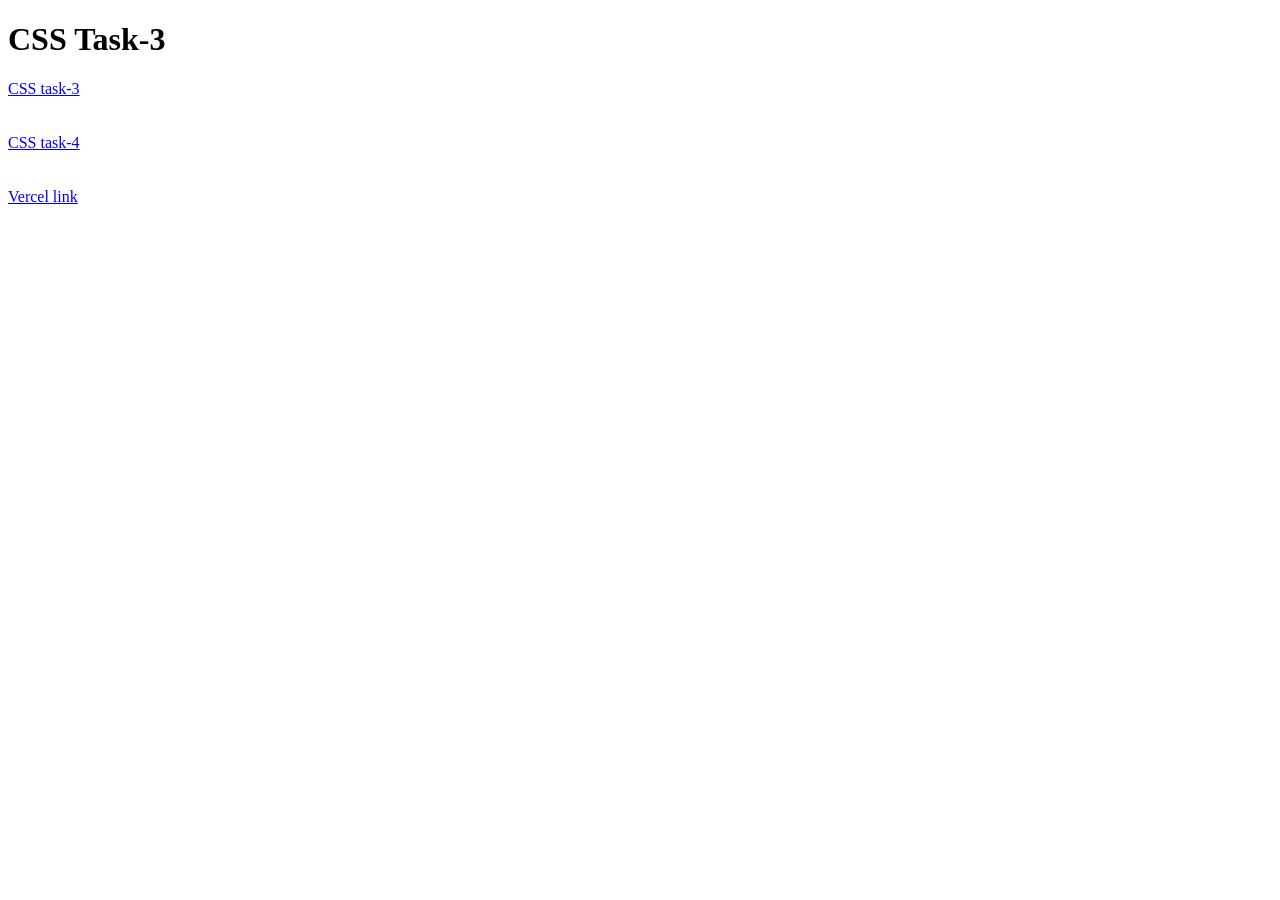
<file: index.html>
<!DOCTYPE html>
<html lang="en">
<head>
    <meta charset="UTF-8">
    <meta name="viewport" content="width=device-width, initial-scale=1.0">
    <title>Document</title>
</head>
<body>
<h1>CSS Task-3</h1>
<a href="./css assignment task-3">CSS task-3</a>
<br><br><br>
<a href="./CSS assignment task-4/">CSS task-4</a>
<br><br><br>
<a href="https://wma-all-assignments-tasks.vercel.app/">Vercel link</a>
</body>
</html>
</file>
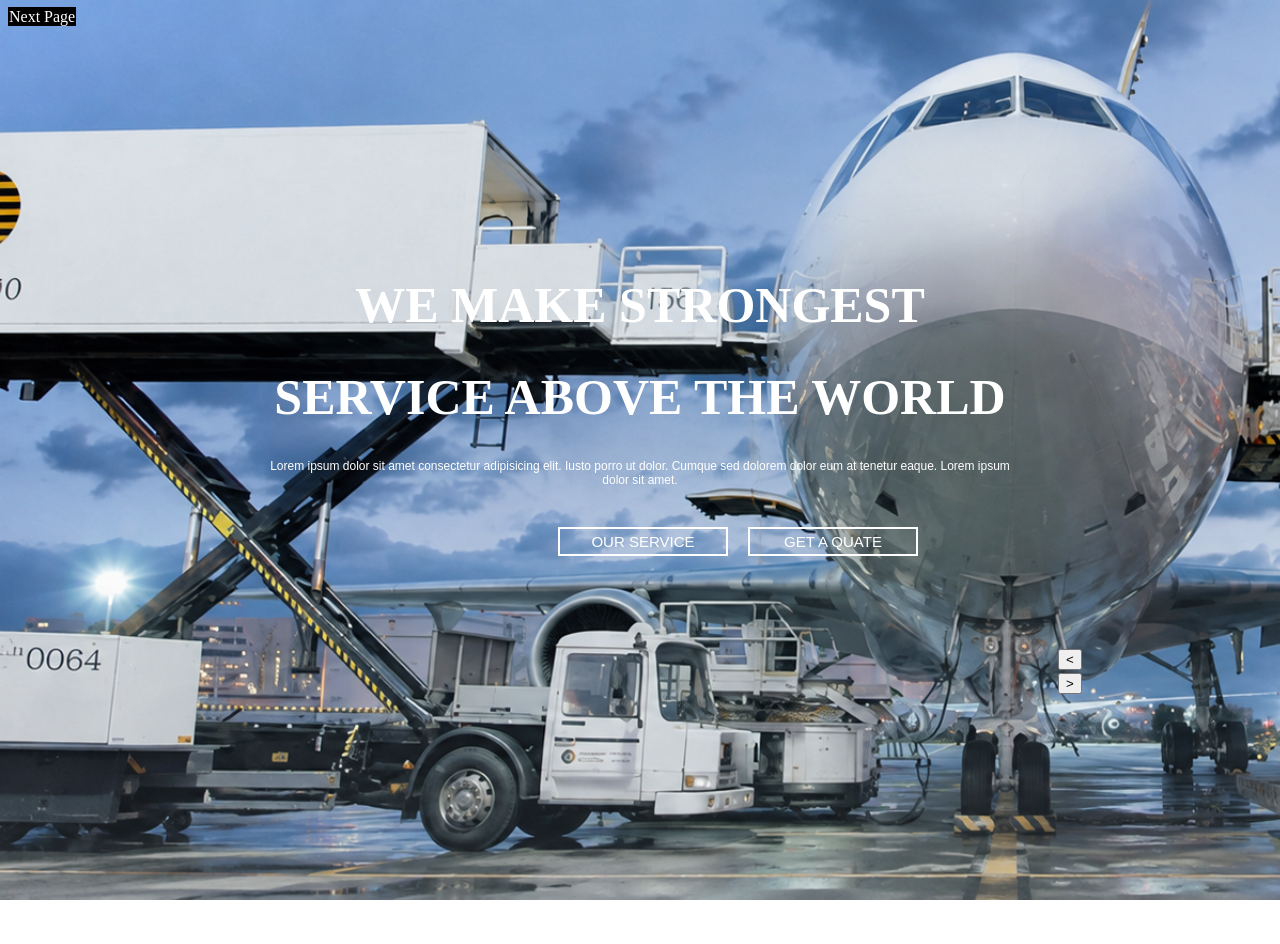
<file: css assignment task-3/index.html>
<!DOCTYPE html>
<html lang="en">
<head>
    <meta charset="UTF-8">
    <meta name="viewport" content="width=device-width, initial-scale=1.0">
    <title>CSS Task-3</title>
    <link rel="stylesheet" href="./style.css">
</head>
<body>
    
    <nav>
        <a href="./index2.html">Next Page</a>
    </nav>
    
    <div class="container">
        <div class="head1">
            <h1>WE MAKE STRONGEST</h1>
            <h1>SERVICE ABOVE THE WORLD</h1>
        </div>
        <div class="content"><p>Lorem ipsum dolor sit amet consectetur adipisicing elit. Iusto porro ut dolor. Cumque sed dolorem dolor eum at tenetur eaque. Lorem ipsum dolor sit amet.</p>
            <br><br>
        </div>
        <div  class="button">
        <div>
        <button class="but1">OUR SERVICE</button>
        </div>
        <div>
        <button class="but2">GET A QUATE</button>
        </div>
         </div>
         <br></br><br><br><br>
    <div  class="arrow">
    <button><</button>
    <button>></button>
    </div>
        </div>
        
   
</body>
</html>
</file>
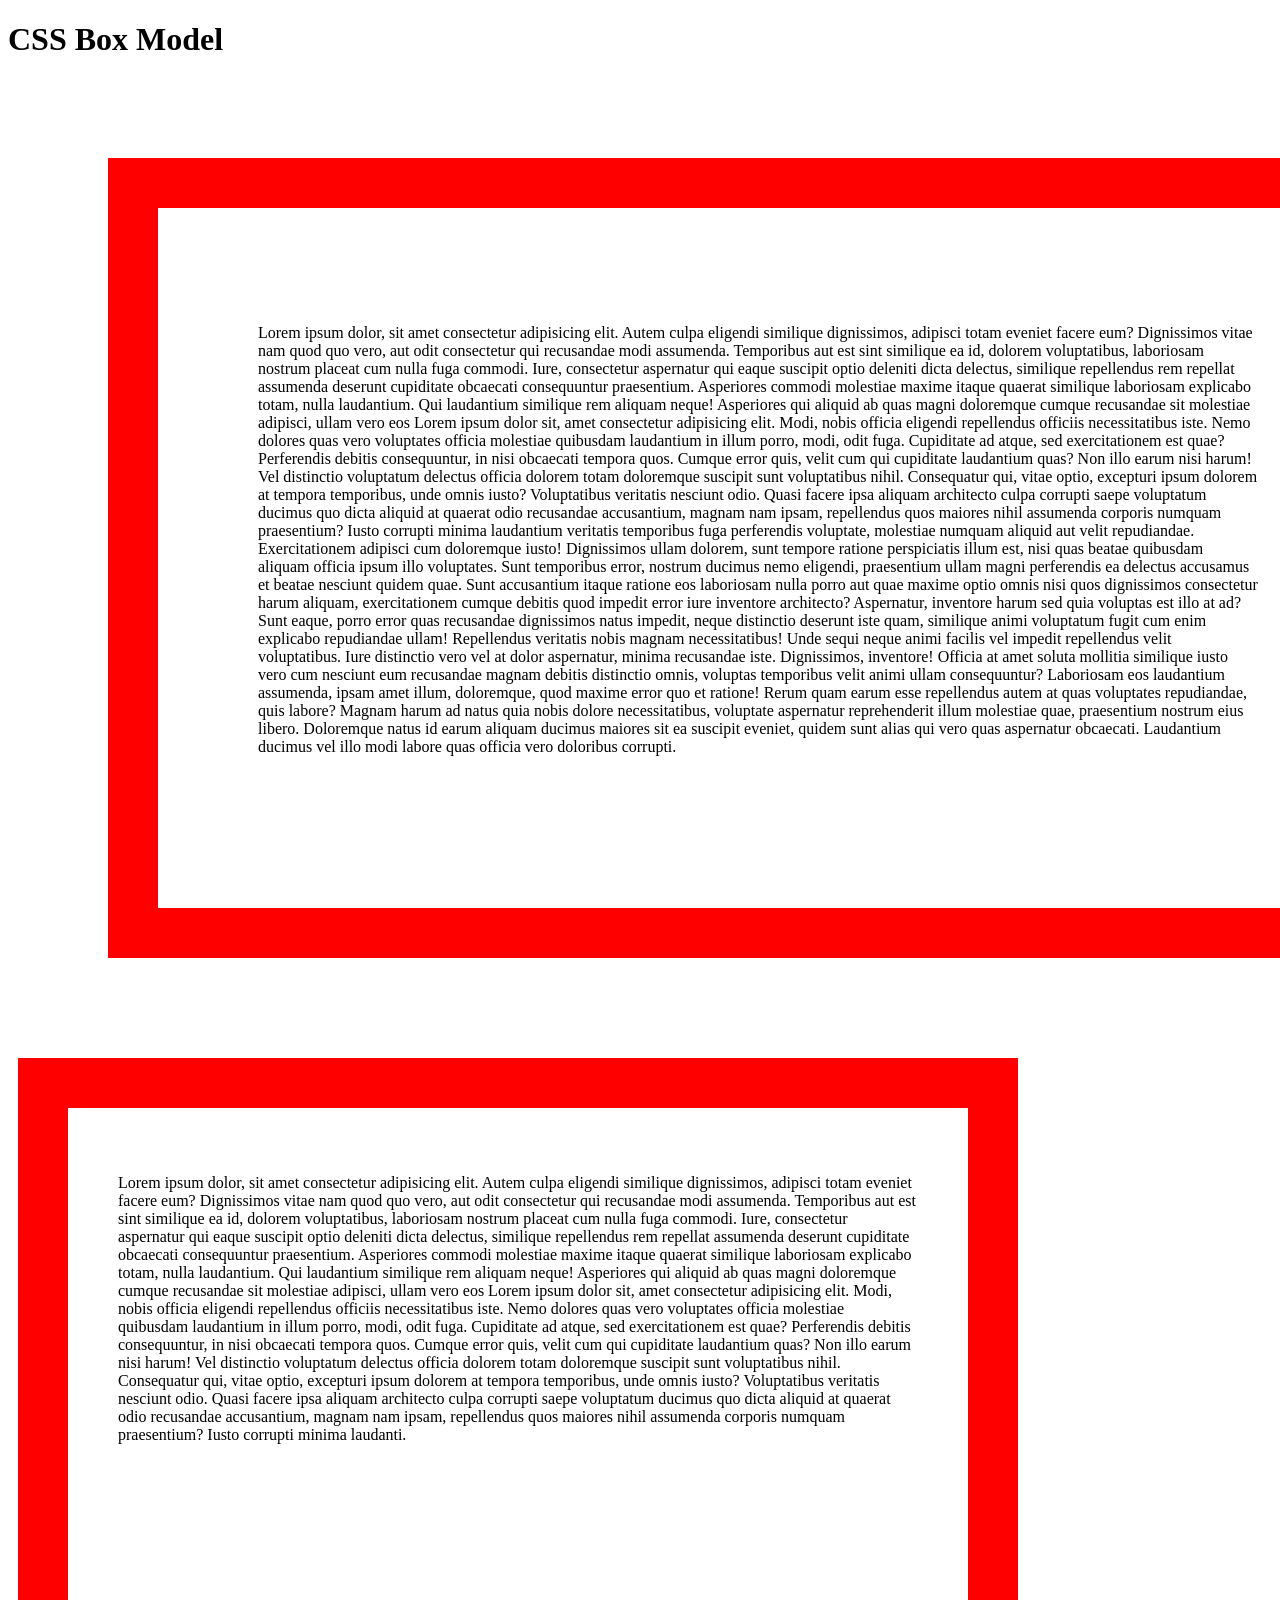
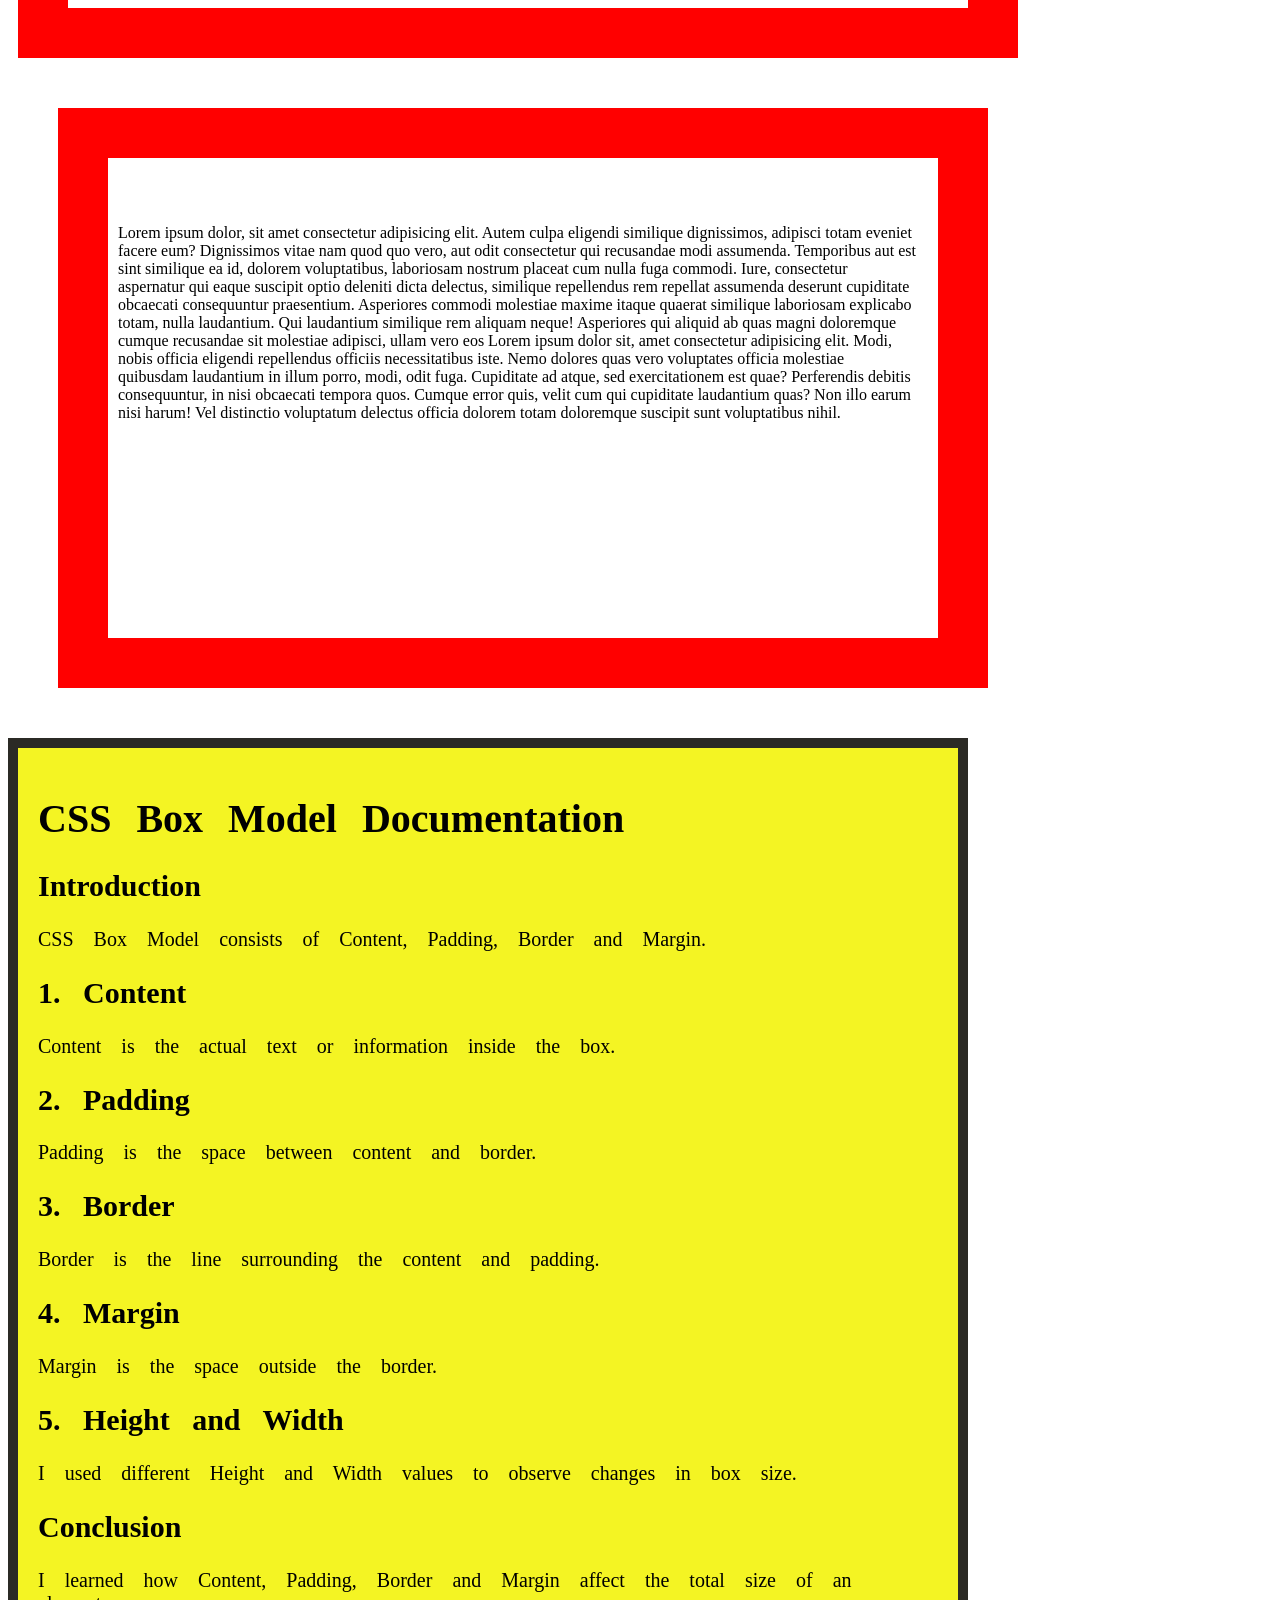
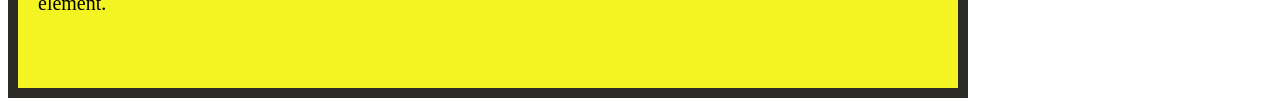
<file: CSS assignment task-4/index.html>
<!DOCTYPE html>
<html lang="en">
<head>
    <meta charset="UTF-8">
    <meta name="viewport" content="width=device-width, initial-scale=1.0">
    <title>Document</title>
    <link rel="stylesheet" href="./style.css">
</head>
<body>
    <h1>CSS Box Model</h1>
    <div class="Model1">
    <p>Lorem ipsum dolor, sit amet consectetur adipisicing elit. Autem culpa eligendi similique dignissimos, adipisci totam eveniet facere eum? Dignissimos vitae nam quod quo vero, aut odit consectetur qui recusandae modi assumenda. Temporibus aut est sint similique ea id, dolorem voluptatibus, laboriosam nostrum placeat cum nulla fuga commodi. Iure, consectetur aspernatur qui eaque suscipit optio deleniti dicta delectus, similique repellendus rem repellat assumenda deserunt cupiditate obcaecati consequuntur praesentium. Asperiores commodi molestiae maxime itaque quaerat similique laboriosam explicabo totam, nulla laudantium. Qui laudantium similique rem aliquam neque! Asperiores qui aliquid ab quas magni doloremque cumque recusandae sit molestiae adipisci, ullam vero eos Lorem ipsum dolor sit, amet consectetur adipisicing elit. Modi, nobis officia eligendi repellendus officiis necessitatibus iste. Nemo dolores quas vero voluptates officia molestiae quibusdam laudantium in illum porro, modi, odit fuga. Cupiditate ad atque, sed exercitationem est quae? Perferendis debitis consequuntur, in nisi obcaecati tempora quos. Cumque error quis, velit cum qui cupiditate laudantium quas? Non illo earum nisi harum! Vel distinctio voluptatum delectus officia dolorem totam doloremque suscipit sunt voluptatibus nihil. Consequatur qui, vitae optio, excepturi ipsum dolorem at tempora temporibus, unde omnis iusto? Voluptatibus veritatis nesciunt odio. Quasi facere ipsa aliquam architecto culpa corrupti saepe voluptatum ducimus quo dicta aliquid at quaerat odio recusandae accusantium, magnam nam ipsam, repellendus quos maiores nihil assumenda corporis numquam praesentium? Iusto corrupti minima laudantium veritatis temporibus fuga perferendis voluptate, molestiae numquam aliquid aut velit repudiandae. Exercitationem adipisci cum doloremque iusto! Dignissimos ullam dolorem, sunt tempore ratione perspiciatis illum est, nisi quas beatae quibusdam aliquam officia ipsum illo voluptates. Sunt temporibus error, nostrum ducimus nemo eligendi, praesentium ullam magni perferendis ea delectus accusamus et beatae nesciunt quidem quae. Sunt accusantium itaque ratione eos laboriosam nulla porro aut quae maxime optio omnis nisi quos dignissimos consectetur harum aliquam, exercitationem cumque debitis quod impedit error iure inventore architecto? Aspernatur, inventore harum sed quia voluptas est illo at ad? Sunt eaque, porro error quas recusandae dignissimos natus impedit, neque distinctio deserunt iste quam, similique animi voluptatum fugit cum enim explicabo repudiandae ullam! Repellendus veritatis nobis magnam necessitatibus! Unde sequi neque animi facilis vel impedit repellendus velit voluptatibus. Iure distinctio vero vel at dolor aspernatur, minima recusandae iste. Dignissimos, inventore! Officia at amet soluta mollitia similique iusto vero cum nesciunt eum recusandae magnam debitis distinctio omnis, voluptas temporibus velit animi ullam consequuntur? Laboriosam eos laudantium assumenda, ipsam amet illum, doloremque, quod maxime error quo et ratione! Rerum quam earum esse repellendus autem at quas voluptates repudiandae, quis labore? Magnam harum ad natus quia nobis dolore necessitatibus, voluptate aspernatur reprehenderit illum molestiae quae, praesentium nostrum eius libero. Doloremque natus id earum aliquam ducimus maiores sit ea suscipit eveniet, quidem  sunt alias qui vero quas aspernatur obcaecati. Laudantium ducimus vel illo modi labore quas officia vero doloribus corrupti.</p>
    </div>
    <div class="Model2">
     <p>Lorem ipsum dolor, sit amet consectetur adipisicing elit. Autem culpa eligendi similique dignissimos, adipisci totam eveniet facere eum? Dignissimos vitae nam quod quo vero, aut odit consectetur qui recusandae modi assumenda. Temporibus aut est sint similique ea id, dolorem voluptatibus, laboriosam nostrum placeat cum nulla fuga commodi. Iure, consectetur aspernatur qui eaque suscipit optio deleniti dicta delectus, similique repellendus rem repellat assumenda deserunt cupiditate obcaecati consequuntur praesentium. Asperiores commodi molestiae maxime itaque quaerat similique laboriosam explicabo totam, nulla laudantium. Qui laudantium similique rem aliquam neque! Asperiores qui aliquid ab quas magni doloremque cumque recusandae sit molestiae adipisci, ullam vero eos Lorem ipsum dolor sit, amet consectetur adipisicing elit. Modi, nobis officia eligendi repellendus officiis necessitatibus iste. Nemo dolores quas vero voluptates officia molestiae quibusdam laudantium in illum porro, modi, odit fuga. Cupiditate ad atque, sed exercitationem est quae? Perferendis debitis consequuntur, in nisi obcaecati tempora quos. Cumque error quis, velit cum qui cupiditate laudantium quas? Non illo earum nisi harum! Vel distinctio voluptatum delectus officia dolorem totam doloremque suscipit sunt voluptatibus nihil. Consequatur qui, vitae optio, excepturi ipsum dolorem at tempora temporibus, unde omnis iusto? Voluptatibus veritatis nesciunt odio. Quasi facere ipsa aliquam architecto culpa corrupti saepe voluptatum ducimus quo dicta aliquid at quaerat odio recusandae accusantium, magnam nam ipsam, repellendus quos maiores nihil assumenda corporis numquam praesentium? Iusto corrupti minima laudanti.</p>
    </div>
    <div class="Model3">
        <p>Lorem ipsum dolor, sit amet consectetur adipisicing elit. Autem culpa eligendi similique dignissimos, adipisci totam eveniet facere eum? Dignissimos vitae nam quod quo vero, aut odit consectetur qui recusandae modi assumenda. Temporibus aut est sint similique ea id, dolorem voluptatibus, laboriosam nostrum placeat cum nulla fuga commodi. Iure, consectetur aspernatur qui eaque suscipit optio deleniti dicta delectus, similique repellendus rem repellat assumenda deserunt cupiditate obcaecati consequuntur praesentium. Asperiores commodi molestiae maxime itaque quaerat similique laboriosam explicabo totam, nulla laudantium. Qui laudantium similique rem aliquam neque! Asperiores qui aliquid ab quas magni doloremque cumque recusandae sit molestiae adipisci, ullam vero eos Lorem ipsum dolor sit, amet consectetur adipisicing elit. Modi, nobis officia eligendi repellendus officiis necessitatibus iste. Nemo dolores quas vero voluptates officia molestiae quibusdam laudantium in illum porro, modi, odit fuga. Cupiditate ad atque, sed exercitationem est quae? Perferendis debitis consequuntur, in nisi obcaecati tempora quos. Cumque error quis, velit cum qui cupiditate laudantium quas? Non illo earum nisi harum! Vel distinctio voluptatum delectus officia dolorem totam doloremque suscipit sunt voluptatibus nihil.</p> 
    </div>
    <div class="content">
        <h1>CSS Box Model Documentation</h1>

        <h2>Introduction</h2>
        <p>CSS Box Model consists of Content, Padding, Border and Margin.</p>
         
        <h2>1. Content</h2>
        <p>Content is the actual text or information inside the box.</p>

        <h2>2. Padding</h2>
        <p>Padding is the space between content and border.</p>

        <h2>3. Border</h2>
        <p>Border is the line surrounding the content and padding.</p>

        <h2>4. Margin</h2>
        <p>Margin is the space outside the border.</p>

        <h2>5. Height and Width</h2>
        <p>I used different Height and Width values to observe changes in box size.</p>

        <h2>Conclusion</h2>
        <p>I learned how Content, Padding, Border and Margin affect the total size of an element.
        </p>
    </div>
</body>
</html>
</file>
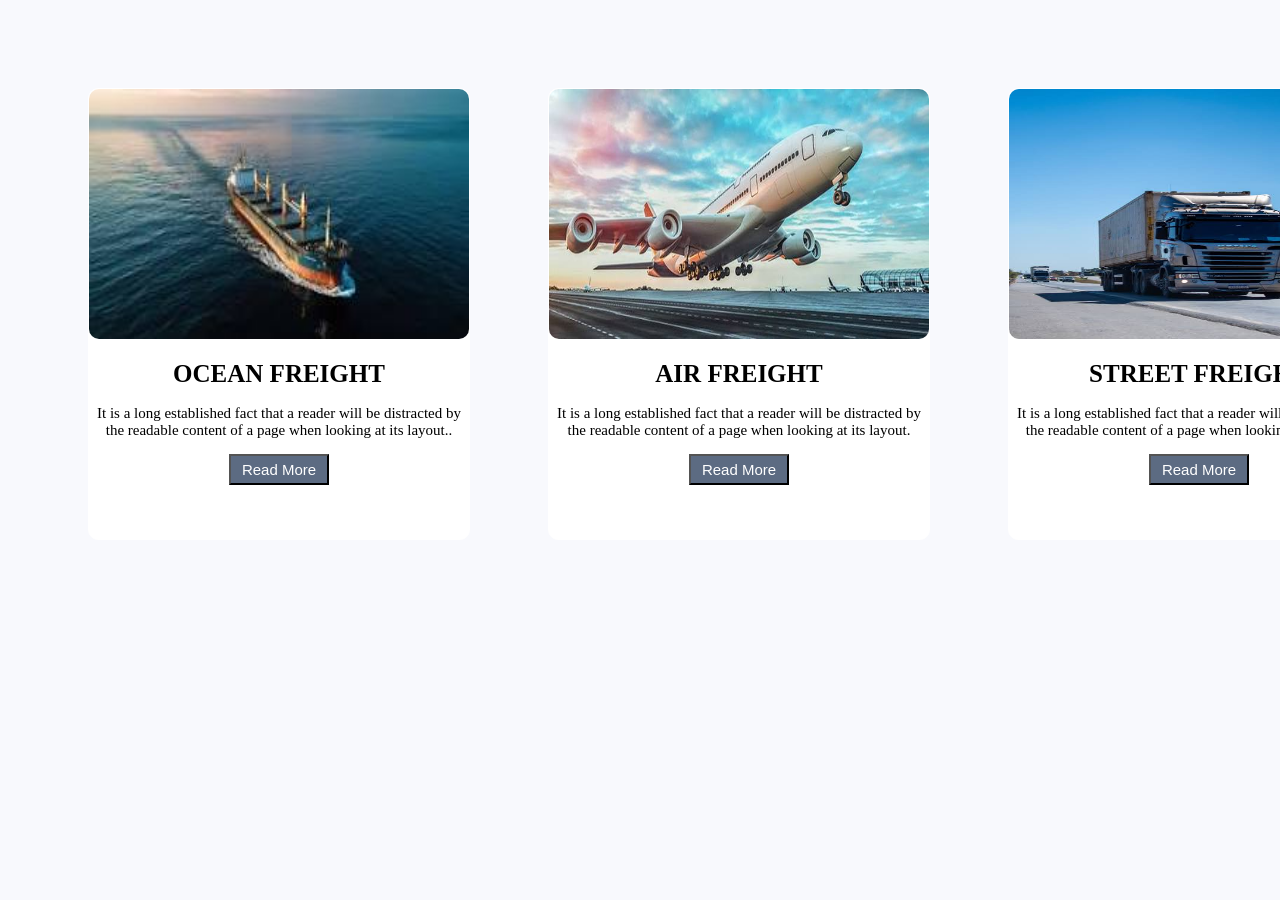
<file: css assignment task-3/index2.html>
<!DOCTYPE html>
<html lang="en">
<head>
    <meta charset="UTF-8">
    <meta name="viewport" content="width=device-width, initial-scale=1.0">
    <title>Document</title>
    <link rel="stylesheet" href="./style2.css">
</head>
<body>
    <div class="main">
        <div class="ocean">

            <div class="oc">
        <img src="./assets/download.jpg" alt=""width="380px" height="250px">
        <h1>OCEAN FREIGHT</h1>
        <p>It is a long established fact that a reader will be distracted by the readable content of a page when looking at its layout..</p>
        <button>Read More</button>
        </div>
        </div>
        
        <div class="air">
            <div class="ai">
<img src="./assets/images.jpg" alt="" width="380px" height="250px">
<H1>AIR FREIGHT</H1>
<p>It is a long established fact that a reader will be distracted by the readable content of a page when looking at its layout.
</p>
<button>Read More</button>
</div>
        </div>
        
        <div class="street">
            <div class="str">
            <img src="./assets/images (1).jpg" alt="" width="380px" height="250px">
            <H1>STREET FREIGHT</H1>
            <p>It is a long established fact that a reader will be distracted by the readable content of a page when looking at its layout..</p>
<button>Read More</button>
        </div>
    </div>
    <br></br><br><br><br><br><br><br><br><br><br><br><br><br><br><br><br>
</body>
</html>
</file>
<file: css assignment task-3/style.css>
body{
    background: url(./assets/a_wide_cinematic_view_of_an_airport_tarmac_loadin.png);
    background-size: cover;
    background-attachment: fixed;
}
.container{
    /* border: 0px solid black; */
    
    /* width: 900px; */
    /* height: 500px; */
    margin: 250px;
text-align: center;
border: none;
}
.head1{
    font-size: 25px;
    font-family: 'Times New Roman', Times, serif 'Courier New', Courier, monospace;
    /* text-align: center ; */
    color: white;
}
.content{
    /* text-align: center; */
    font-size: 12px;
    font-family: Arial, Helvetica, sans-serif;
    color: white;

}
.button{
    text-align: center;
    display: flex;
margin-left: 300px;
gap: 20px;
}

.but1, .but2{
    background: none;
    border: 2px solid white;
    font-size: 15px;
    font-width: 20px;
    color: white;
    width: 170px;
    padding: 4px;
}
.arrow{
    margin-left: 800px;
    font-size: 20px;
}
nav a{
    border: 1px solid black;
    color:white;
    text-decoration: none;
    background-color: black;
    
}
</file>
<file: CSS assignment task-4/style.css>
.Model1 {
    height: 500px;
    width: 1000px;
    border: 50px solid red;
    margin: 100px;
    padding: 100px;
    
}
.Model2 {
    height: 400px;
    width: 800px;
    border: 50px solid red;
    margin: 50px 20px 30px 10px;
    padding: 50px;
}
.Model3 {
    height: 400px;
    width: 800px;
    border: 50px solid red;
    margin: 50px;
    padding: 50px 20px 30px 10px;
}
.content {
    height: 900px;
    width: 900px;
    border: 10px solid rgb(43, 42, 37);
    background-color: rgb(244, 244, 35);
    font-size: 20px;
    padding: 20px;
    word-spacing: 15px;

}
</file>
<file: css assignment task-3/style2.css>
body{
    background-color: #F8F9FD;
}
.main{
    display: flex;

}
.ocean, .air, .street{
    border-right: px solid black;
    height: 300px;
    width: 300px;
    background-repeat:no-repeat  ;
    background-position: top;
    gap: 40px;
    margin: 80px;
    text-align: center;
    color: #5C6B82;
}
button{
    color: white;
    background-color: #5C6B82;
border-radius: 1px solid #5C6B82;
font-size: 15px;
font-width: 20px;
padding: 5px;
width: 100px;
}
h1{
      font-size: 25px;
      color: black;
}
p{
    font-size: 15px;
    color: black;
}
.oc, .ai, .str{
border: 1px solid white;
    background-color:  white;
    border-radius: 10px;
    width: 380px;
    height: 450px;
}
img{
    border-radius: 10px;
}
</file>
